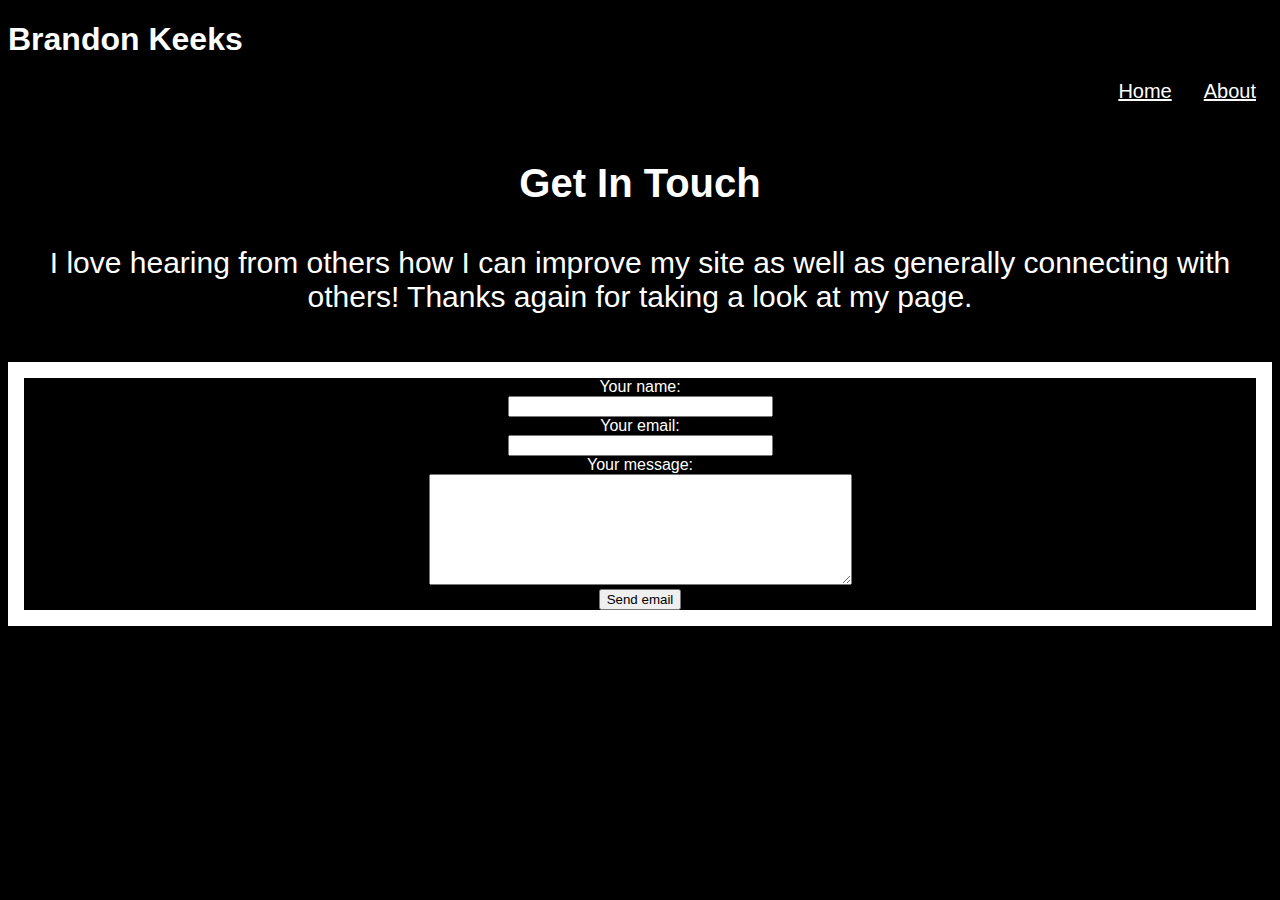
<file: Contact.html>
<!DOCTYPE html>
<html>
<head>
  <link rel="stylesheet" type="text/css" href="contact_stylesheet.css" title="standard style">
  <link rel="alternative stylesheet" type="text/css" href="https://fonts.googleapis.com/css?family=Arimo" title="alternative style">
</head>
<body>
	<h1>Brandon Keeks</h1>
	<nav>
	<ul class="nav">
		<li>
			<a href="http://nycda.zone/keeks192/About.html">About</a>
		</li>
		<li>
			<a href="http://nycda.zone/keeks192/Index.html">Home</a>
		</li>
	</ul>
</nav>
<br>
<h3>Get In Touch</h3>

<p>I love hearing from others how I can improve my site as well as generally connecting with others! Thanks again for taking a look at my page.</p>
<br>

<form id="contact_form" action="#" method="POST" enctype="multipart/form-data">
	<div class="row">
		<label for="name">Your name:</label><br />
		<input id="name" class="input" name="name" type="text" value="" size="30" /><br />
	</div>
	<div class="row">
		<label for="email">Your email:</label><br />
		<input id="email" class="input" name="email" type="text" value="" size="30" /><br />
	</div>
	<div class="row">
		<label for="message">Your message:</label><br />
		<textarea id="message" class="input" name="message" rows="7" cols="50"></textarea><br />
	</div>
	<input id="submit_button" type="submit" value="Send email" />
</form>						

</body>
</html>
</file>
<file: contact_stylesheet.css>
body {
    background-color: black;
    background-repeat: no-repeat;
    
}
h1 {
    color: white;
    font-family: 'Arimo', sans-serif;
    clear:left;
}

h3 {
    color: white;
    font-family: 'Arimo', sans-serif;
    text-align: center;
    font-size: 40px;
    clear:right;

}

p {
    color: white;
    font-family: 'Arimo', sans-serif;
    text-align: center;
    font-size: 30px;
    float: center;

}

form {
    color: white;
    font-family: 'Arimo', sans-serif;
    text-align: center;
    border: 1px solid #ffffff;
    border-width: 1em;
}
li a {
    color: white;
    font-family: 'Arimo', sans-serif;
    font-size: 20px;
    padding: 14px 16px;

}
ul {
    list-style-type: none;
    margin: 0;
    padding: 0;
    overflow: hidden;
}
li {
    float: right;
}
</file>
